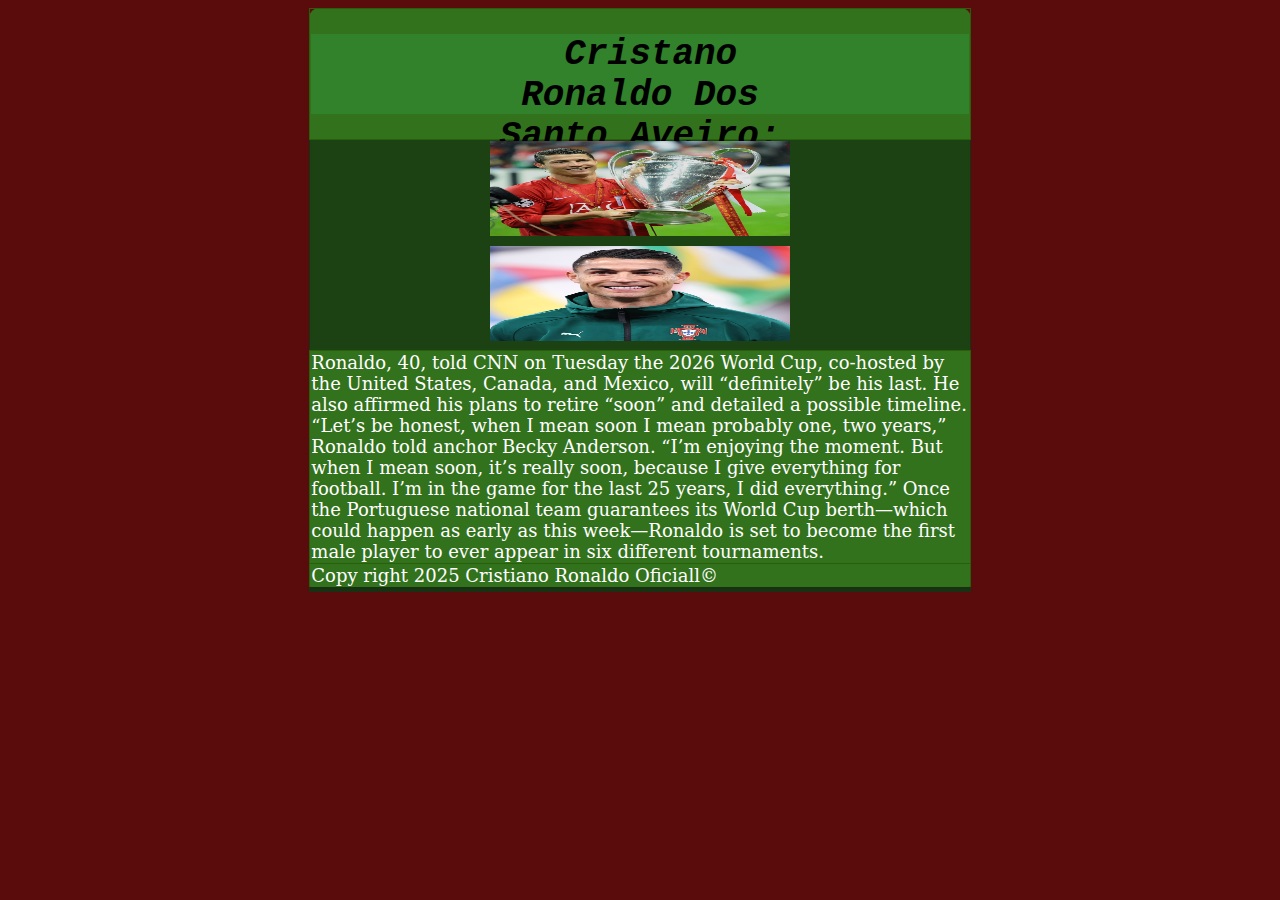
<file: Index.html>
<!doctype html>
<html>
<head>
<meta charset="utf-8">
<title>HOME</title>
<link rel="icon" type="image/x-icon" href="images/favi.ico">
<style type="text/css">
img {
    width: 200px;
    height: 200px;
    text-align: center;
}
body {
    height: auto;
    width: auto;
    background-color: #FF0000;
    color: #FFFFFF;
}
h1 {
    background-color: #31822B;
    font-family: Gotham, "Helvetica Neue", Helvetica, Arial, sans-serif;
    font-style: italic;
    color: #FFFFFF;
    width: 253pt;
    height: 60pt;
}
h3 {
    background-color: #31822B;
    color: #FFFFFF;
    font-family: Gotham, "Helvetica Neue", Helvetica, Arial, sans-serif;
    width: 640px;
    height: 263px;
}
p {
    background-color: #31822B;
    font-family: "Gill Sans", "Gill Sans MT", "Myriad Pro", "DejaVu Sans Condensed", Helvetica, Arial, sans-serif;
    height: 0px;
    font-size: medium;
}
body h1 {
    margin-right: auto;
    margin-left: auto;
    font-family: Consolas, "Andale Mono", "Lucida Console", "Lucida Sans Typewriter", Monaco, "Courier New", monospace;
    color: #000000;
    text-align: center;
    font-size: 27pt;
    padding-right: 160px;
    padding-left: 160px;
}
table {
    width: 0pt;
    margin-left: auto;
    margin-top: 0px;
    margin-right: auto;
    margin-bottom: 0px;
    background-color: #721D1D;
    border-left: thin solid #409C32;
    border-right: thin solid #409C32;
    border-bottom: thick solid #29781D;
    border-top: thin solid #409C32;
    border-radius: 10px;
    height: 1px;
    border-collapse: collapse;
}
td   {
    border: thick dotted #496B23;
    font-size: xx-large;
    float: none;
    clear: none;
    text-align: center;
}
.center {
    border-width: 0px;
}
</style>
<link href="style.css" rel="stylesheet" type="text/css">
</head>

<body>
<table width="1161" height="881" border="1">
  <tbody>
    <tr>
      <td width="1151" height="119"><h1>&nbsp;Cristano Ronaldo Dos Santo Aveiro:</h1></td>
    </tr>
    <tr>
      <td class="center"><img src="images/manchester.avif" alt="" width="600" height="250"></td>
    </tr>
    <tr></tr>
    <tr>
      <td class="center"><img src="images/cristiano ronaldo.avif" width="600" height="250"></td>
    </tr>
    <tr>
      <td>Ronaldo, 40, told CNN on Tuesday the 2026 World Cup, co-hosted by the United States, Canada, and Mexico, will “definitely” be his last. He also affirmed his plans to retire “soon” and detailed a possible timeline.
        “Let’s be honest, when I mean soon I mean probably one, two years,” Ronaldo told anchor Becky Anderson. “I’m enjoying the moment. But when I mean soon, it’s really soon, because I give everything for football. I’m in the game for the last 25 years, I did everything.”
        Once the Portuguese national team guarantees its World Cup berth—which could happen as early as this week—Ronaldo is set to become the first male player to ever appear in six different tournaments.</td>
    </tr>
    <tr>
      <td>Copy right 2025 Cristiano Ronaldo Oficiall&copy;</td>
    </tr>
  </tbody>
</table>
</body>
</html>
</file>
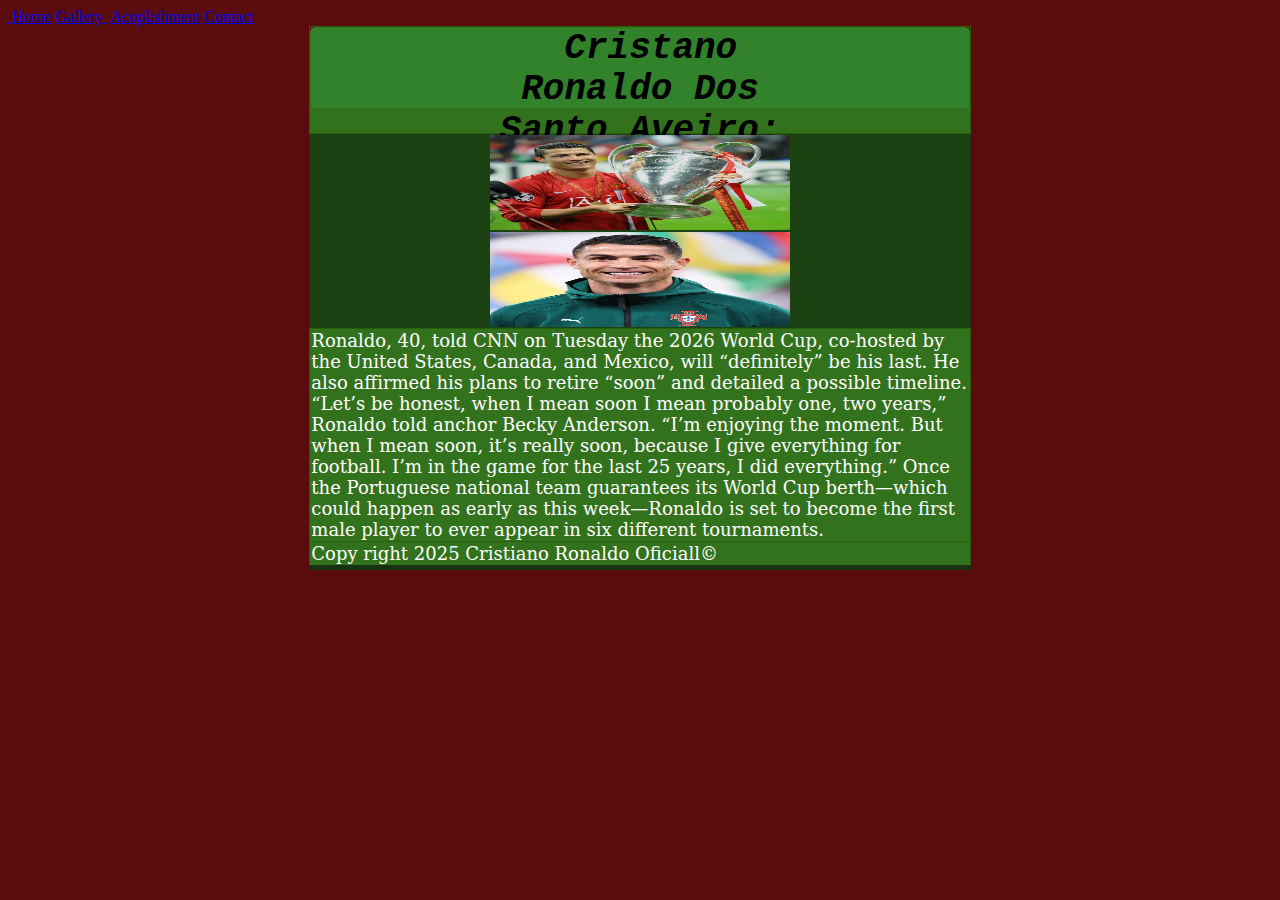
<file: index.html>
<a href="index.html">&nbsp;Home</a></label></th>
        <th width="144" scope="col"><label for="textfield2"><a href="gallery.html">Gallery&nbsp;</a></label></th>
        <th width="144" scope="col"><a href="acoplishment.html">Acoplishment</a></th>
        <th scope="col"><a href="contact.html">Contact</a></th><!doctype html>
<html>
<head>
<meta charset="utf-8">
<title>HOME</title>
<link rel="icon" type="image/x-icon" href="images/favi.ico">
<style type="text/css">
img {
    width: 200px;
    height: 200px;
    text-align: center;
}
body {
    height: auto;
    width: auto;
    background-color: #FF0000;
    color: #FFFFFF;
}
h1 {
    background-color: #31822B;
    font-family: Gotham, "Helvetica Neue", Helvetica, Arial, sans-serif;
    font-style: italic;
    color: #FFFFFF;
    width: 253pt;
    height: 60pt;
}
h3 {
    background-color: #31822B;
    color: #FFFFFF;
    font-family: Gotham, "Helvetica Neue", Helvetica, Arial, sans-serif;
    width: 640px;
    height: 263px;
}
p {
    background-color: #31822B;
    font-family: "Gill Sans", "Gill Sans MT", "Myriad Pro", "DejaVu Sans Condensed", Helvetica, Arial, sans-serif;
    height: 0px;
    font-size: medium;
}
body h1 {
    margin-right: auto;
    margin-left: auto;
    font-family: Consolas, "Andale Mono", "Lucida Console", "Lucida Sans Typewriter", Monaco, "Courier New", monospace;
    color: #000000;
    text-align: center;
    font-size: 27pt;
    padding-right: 160px;
    padding-left: 160px;
}
table {
    width: 0pt;
    margin-left: auto;
    margin-top: 0px;
    margin-right: auto;
    margin-bottom: 0px;
    background-color: #721D1D;
    border-left: thin solid #409C32;
    border-right: thin solid #409C32;
    border-bottom: thick solid #29781D;
    border-top: thin solid #409C32;
    border-radius: 10px;
    height: 1px;
    border-collapse: collapse;
}
td   {
    border: thick dotted #496B23;
    font-size: xx-large;
    float: none;
    clear: none;
    text-align: center;
}
.center {
    border-width: 0px;
}
</style>
<link href="style.css" rel="stylesheet" type="text/css">
</head>

<body>
<table width="1161" height="881" border="1">
  <tbody>
    <tr>
      <td width="1151" height="119"><h1>&nbsp;Cristano Ronaldo Dos Santo Aveiro:</h1></td>
    </tr>
    <tr>
      <td class="center"><img src="images/manchester.avif" alt="" width="600" height="250"></td>
    </tr>
    <tr></tr>
    <tr>
      <td class="center"><img src="images/cristiano ronaldo.avif" width="600" height="250"></td>
    </tr>
    <tr>
      <td>Ronaldo, 40, told CNN on Tuesday the 2026 World Cup, co-hosted by the United States, Canada, and Mexico, will “definitely” be his last. He also affirmed his plans to retire “soon” and detailed a possible timeline.
        “Let’s be honest, when I mean soon I mean probably one, two years,” Ronaldo told anchor Becky Anderson. “I’m enjoying the moment. But when I mean soon, it’s really soon, because I give everything for football. I’m in the game for the last 25 years, I did everything.”
        Once the Portuguese national team guarantees its World Cup berth—which could happen as early as this week—Ronaldo is set to become the first male player to ever appear in six different tournaments.</td>
    </tr>
    <tr>
      <td>Copy right 2025 Cristiano Ronaldo Oficiall&copy;</td>
    </tr>
  </tbody>
</table>
</body>
</html>
</file>
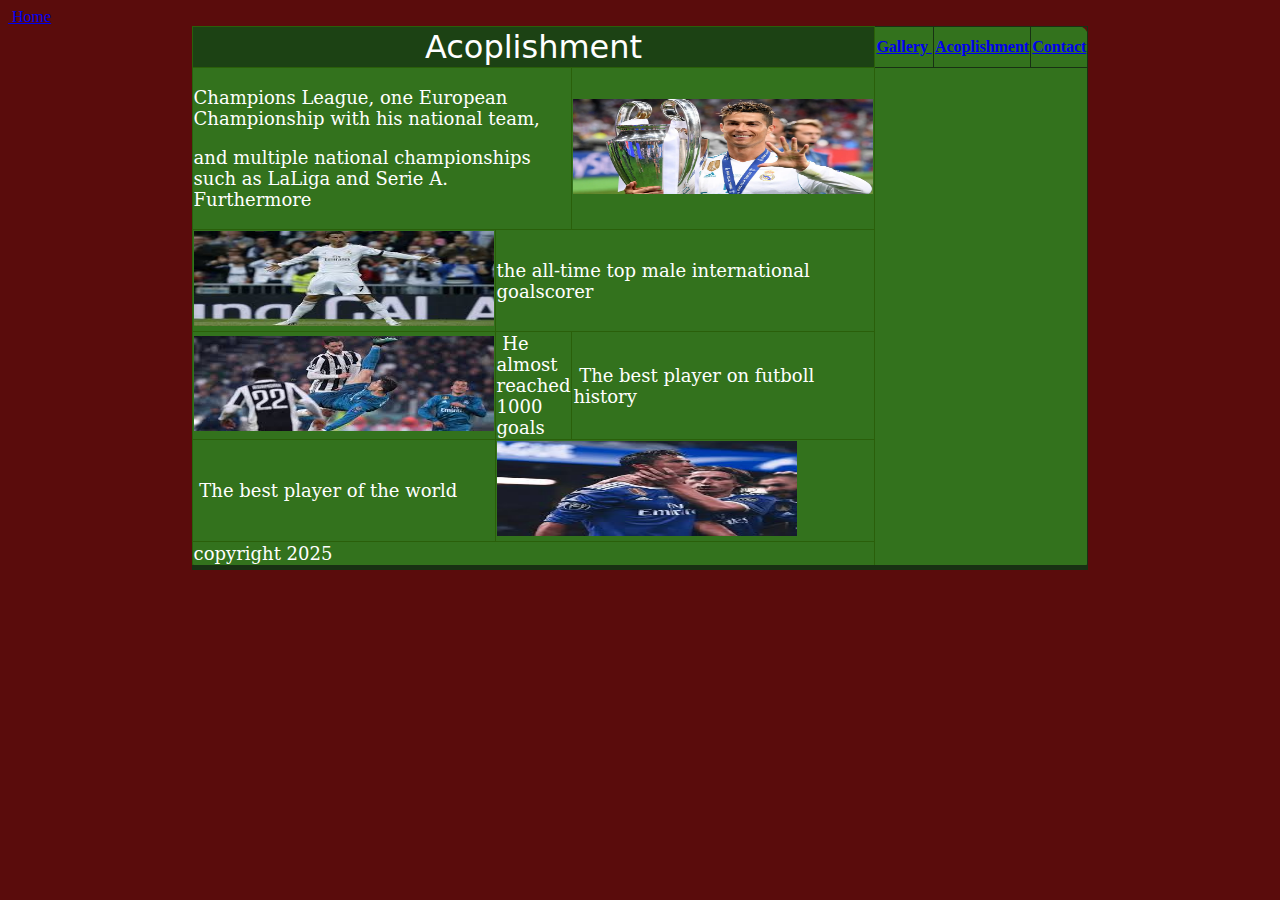
<file: acoplishment.html>
<!doctype html>
<html>
<head>
<meta charset="utf-8">
<title>acoplishment</title>
	<link rel="icon" type="image/x-icon" href="images/favic.ico">
<link href="style.css" rel="stylesheet" type="text/css">
</head>

<body>
<table width="623" height="414" border="1">
<tbody>
  <tr></tr>
</tbody>
<tbody>
  <tr>
    <td colspan="4" class="center">Acoplishment</td>
	  <a href="index.html">&nbsp;Home</a></label></th>
        <th width="144" scope="col"><label for="textfield2"><a href="gallery.html">Gallery&nbsp;</a></label></th>
        <th width="144" scope="col"><a href="acoplishment.html">Acoplishment</a></th>
        <th scope="col"><a href="contact.html">Contact</a></th>
  </tr>
  <tr>
    <td colspan="3"><p>Champions League, one European Championship with his national team,&nbsp;</p>
      <p>and multiple national championships such as LaLiga and Serie A. Furthermore</p></td>
    <td><img src="images/ch.webp"></td>
  </tr>
  <tr>
    <td><img src="images/siu.jpg"></td>
    <td colspan="3">the all-time top male international goalscorer</td>
  </tr>
  <tr>
    <td colspan="2"><img src="images/gol.jpg"</td>
    <td>&nbsp;He almost reached 1000 goals</td>
    <td>&nbsp;The best player on futboll history</td>
  </tr>
  <tr>
    <td>&nbsp;The best player of the world</td>
    <td colspan="3"><img src="images/honor.jpg"></td>
  </tr>
  <tr>
    <td colspan="4">copyright 2025</td>
  </tr>
</tbody>
<tbody>
</tbody>
</table>
</body>
</html>
</file>
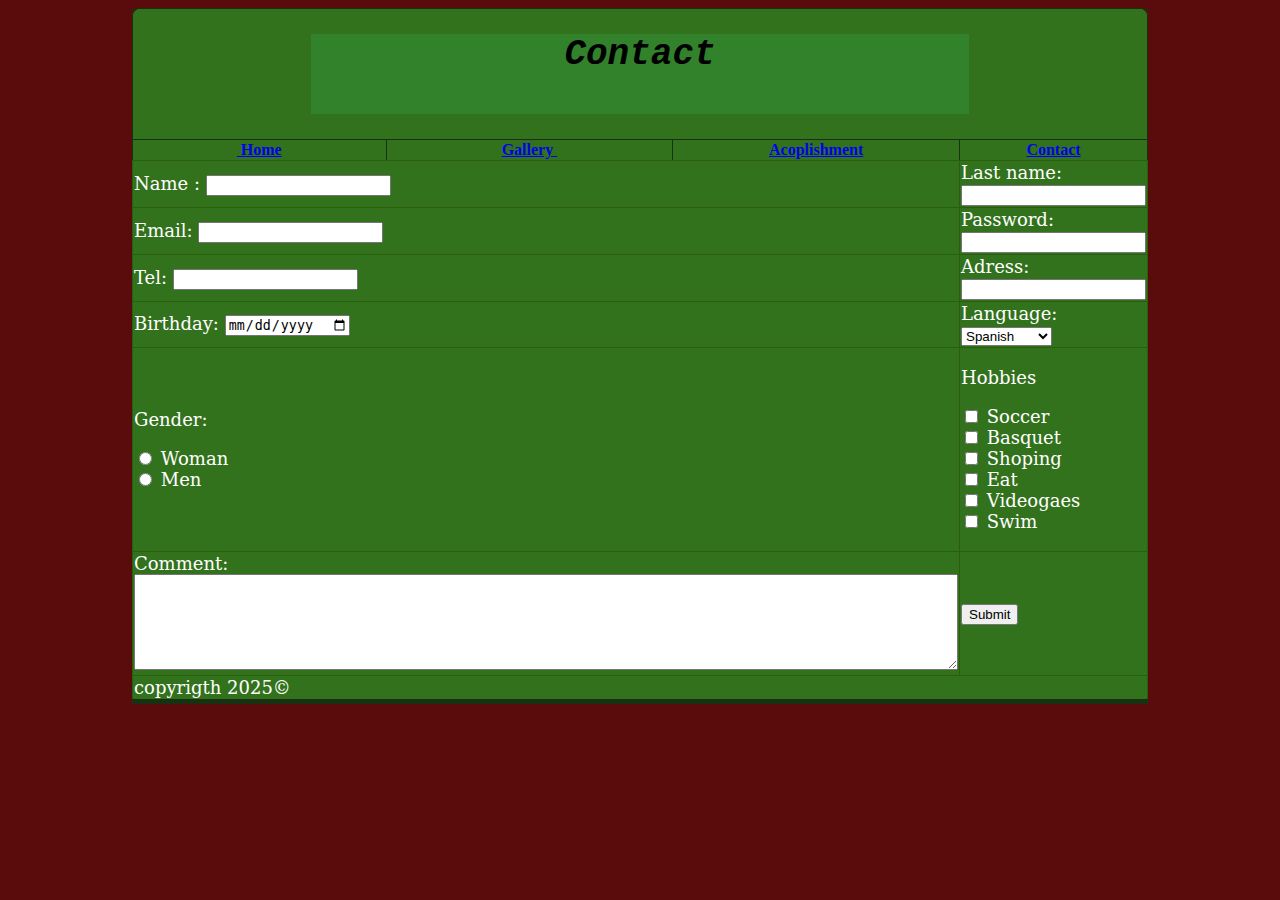
<file: contact.html>
<!doctype html>
<html>
<head>
<meta charset="utf-8">
	<title>contact</title>
		<link rel="icon" type="image/x-icon" href="images/favic.ico">
<link href="style.css" rel="stylesheet" type="text/css">
</head>

<body>
<form id="form1" name="form1" method="post">
  <table width="200" border="1">
    <tbody>
      <tr>
        <th height="85" colspan="4" scope="col"><h1>Contact</h1></th>
      </tr>
      <tr>
        <th width="127" scope="col"><label for="adress"><a href="index.html">&nbsp;Home</a></label></th>
        <th width="144" scope="col"><label for="textfield2"><a href="gallery.html">Gallery&nbsp;</a></label></th>
        <th width="144" scope="col"><a href="acoplishment.html">Acoplishment</a></th>
        <th scope="col"><a href="contact.html">Contact</a></th>
      </tr>
      <tr>
        <td height="55" colspan="3"><label for="name">Name          :</label>
        <input name="name" type="text" required="required" id="name"></td>
        <td width="224"><label for="last_name">Last name:</label>
        <input type="text" name="last_name" id="last_name"></td>
      </tr>
      <tr>
        <td colspan="3"><label for="email">Email:</label>
        <input name="email" type="email" required="required" id="email"></td>
        <td><label for="password">Password:</label>
        <input name="password" type="password" required="required" id="password"></td>
      </tr>
      <tr>
        <td colspan="3"><label for="tel">Tel:</label>
        <input type="tel" name="tel" id="tel"></td>
        <td><label for="adress">Adress:</label>
        <input type="text" name="adress" id="adress"></td>
      </tr>
      <tr>
        <td colspan="3"><label for="birthday">Birthday:</label>
        <input name="birthday" type="date" required="required" id="birthday"></td>
        <td><label for="Language">Language:</label>
          <select name="Language" id="Language">
            <option value="SP">Spanish</option>
            <option value="EN">English</option>
            <option value="PO">Portuguese</option>
            <option value="FR">French</option>
            <option value="CH">Chinise</option>
        </select></td>
      </tr>
      <tr>
        <td colspan="3"><p>Gender:</p>
        <p>
          <label>
            <input name="Gender" type="radio" id="Gender_0" value="w">
            Woman</label>
          <br>
          <label>
            <input name="Gender" type="radio" id="Gender_1" value="m">
            Men</label>
          <br>
        </p></td>
        <td><p>Hobbies</p>
        <p>
          <label>
            <input name="Hobbies" type="checkbox" required="required" id="Hobbies_0" value="SC">
            Soccer</label>
          <br>
          <label>
            <input type="checkbox" name="Hobbies" value="BS" id="Hobbies_1">
            Basquet</label>
          <br>
          <label>
            <input type="checkbox" name="Hobbies" value="SH" id="Hobbies_2">
            Shoping</label>
          <br>
          <label>
            <input type="checkbox" name="Hobbies" value="ET" id="Hobbies_3">
            Eat</label>
          <br>
          <label>
            <input type="checkbox" name="Hobbies" value="VG" id="Hobbies_4">
            Videogaes</label>
          <br>
          <label>
            <input type="checkbox" name="Hobbies" value="SW" id="Hobbies_5">
            Swim</label>
          <br>
        </p></td>
      </tr>
      <tr>
        <td height="32" colspan="3"><label for="comment">Comment:<br>
        </label>
        <textarea name="comment" cols="100" rows="6" required="required" id="comment"></textarea></td>
        <td><input type="submit" name="submit" id="submit" value="Submit"></td>
      </tr>
      <tr>
        <td colspan="4">copyrigth 2025&copy;</td>
      </tr>
    </tbody>
  </table>
</form>
</body>
</html>
</file>
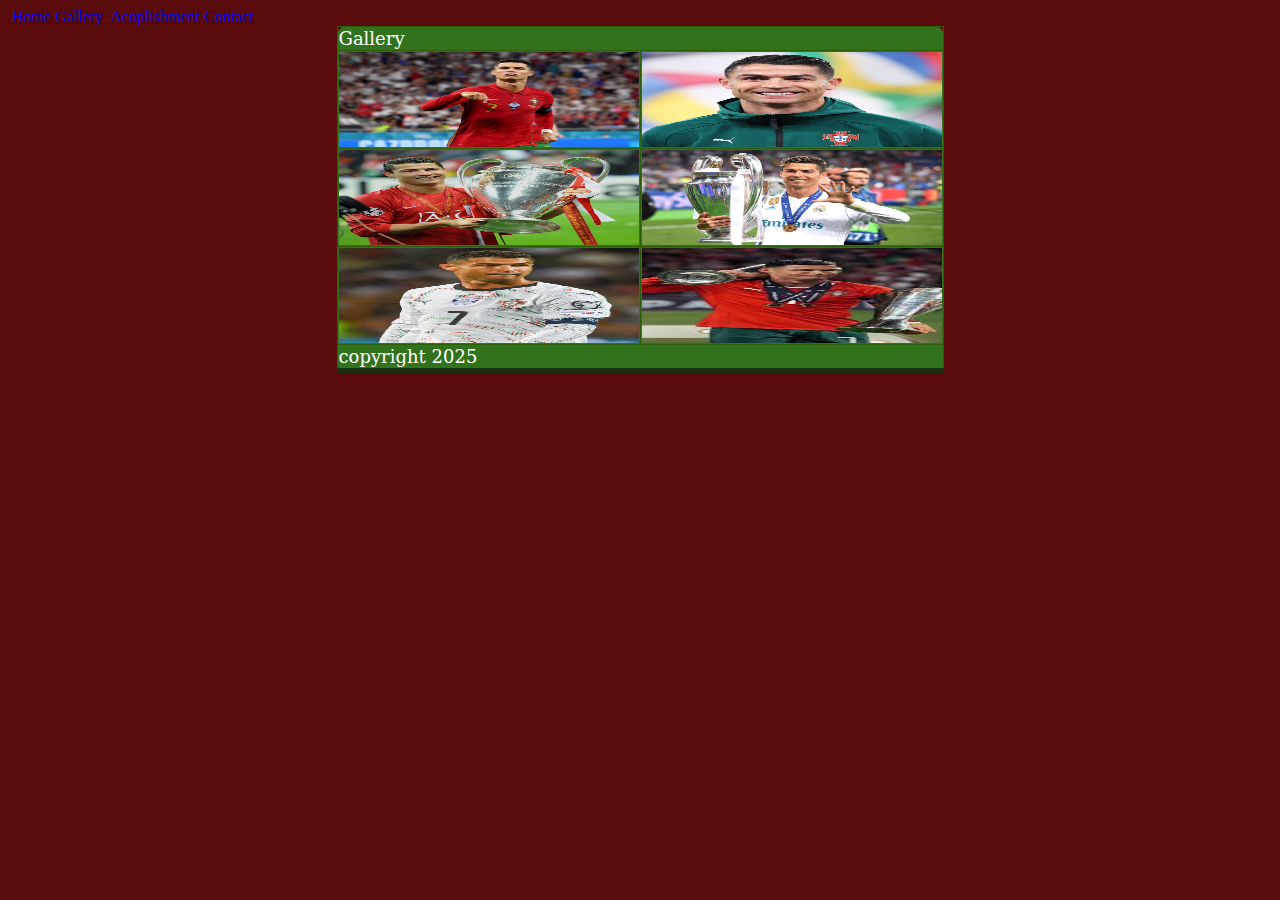
<file: gallery.html>
<a href="index.html">&nbsp;Home</a></label></th>
        <th width="144" scope="col"><label for="textfield2"><a href="gallery.html">Gallery&nbsp;</a></label></th>
        <th width="144" scope="col"><a href="acoplishment.html">Acoplishment</a></th>
        <th scope="col"><a href="contact.html">Contact</a></th><!doctype html></th>
<html>
<head>
<meta charset="utf-8">
<title>Gallery</title>
	<link rel="icon" type="image/x-icon" href="images/fav.ico">
<link href="style.css" rel="stylesheet" type="text/css">
</head>

<body>
<table width="615" height="414" border="1">
  <tbody>
    <tr>
      <td colspan="4">Gallery</td>
    </tr>
    <tr>
      <td colspan="3"><img src="images/cr7a.webp" alt="" width="700" height="600"></td>
      <td width="206"><img src="images/cristiano ronaldo.avif" width="600" height="600"></td>
    </tr>
    <tr>
      <td colspan="2"><img src="images/manchester.avif" width="400" height="200"></td>
      <td colspan="2"><img src="images/cr77.jpg" width="400" height="200"></td>
    </tr>
    <tr>
      <td colspan="2"><img src="images/Cristiano_Ronaldo_2275_(cropped).jpg" width="500" height="292"></td>
      <td colspan="2"><img src="images/O.jpg" width="400" height="300"></td>
    </tr>
    <tr>
      <td colspan="4">copyright 2025</td>
    </tr>
  </tbody>
</table>
</body>
</html>
</file>
<file: style.css>
@charset "utf-8";
/* CSS Document */
img {
    width: 300px;
    height: 95px;
}
body {
    height: auto;
    width: auto;
    background-color: #5A0C0C;
}
h1 {
    background-color: #31822B;
    font-family: Gotham, "Helvetica Neue", Helvetica, Arial, sans-serif;
    font-style: italic;
    color: #FFFFFF;
    width: 253pt;
    height: 60pt;
}
.center{
    background-size: auto;
    color: #FFFFFF;
    font-family: Segoe, "Segoe UI", "DejaVu Sans", "Trebuchet MS", Verdana, sans-serif;
    font-size: xx-large;
    text-align: center;
    background-color: #1C4214;
}
h3 {
    background-color: #31822B;
    color: #FFFFFF;
    font-family: Gotham, "Helvetica Neue", Helvetica, Arial, sans-serif;
    width: 640px;
    height: 263px;
}
body h1 {
    margin-right: auto;
    margin-left: auto;
    font-family: Consolas, "Andale Mono", "Lucida Console", "Lucida Sans Typewriter", Monaco, "Courier New", monospace;
    color: #000000;
    text-align: center;
    font-size: 27pt;
    padding-right: 160px;
    padding-left: 160px;
}
table {
    width: 0pt;
    margin-left: auto;
    margin-top: 0px;
    margin-right: auto;
    margin-bottom: 0px;
    background-color: #33721D;
    border-left: thin solid #183113;
    border-right: thin solid #183113;
    border-bottom: thick solid #183113;
    border-top: thin solid #183113;
    border-radius: 10px;
    height: 1px;
    border-collapse: collapse;
}
td   {
    border: thin solid #2A5F0A;
    width: 0pt;
    height: 0pt;
    color: #FFFFFF;
    font-family: Constantia, "Lucida Bright", "DejaVu Serif", Georgia, serif;
    font-size: large;
    margin-left: auto;
    margin-right: auto;
    padding-left: auto;
    padding-right: auto;
    list-style-position: inside;
    text-align: left;
}
</file>
